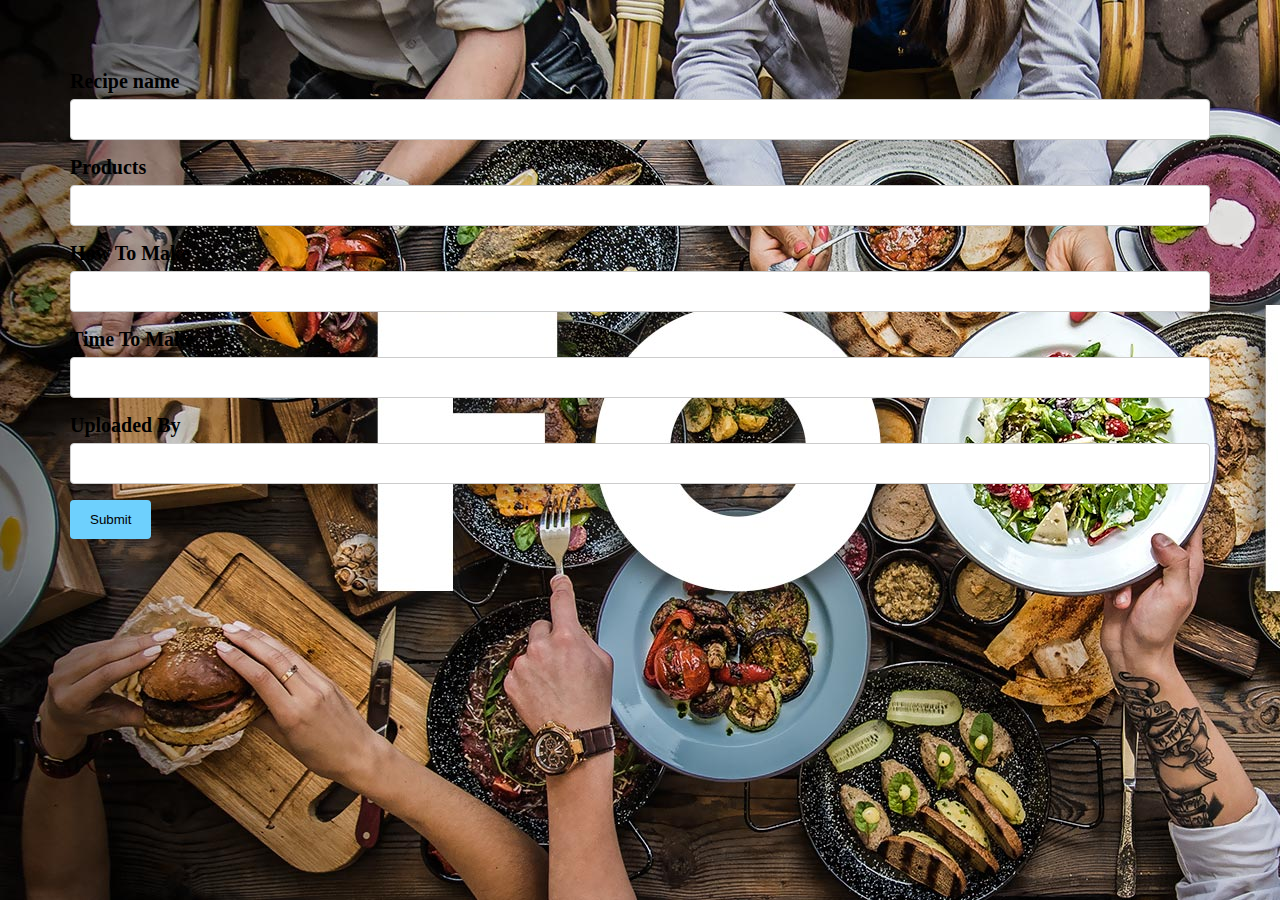
<file: sbi_Upload.html>
<!DOCTYPE html>
<html lang="en">
<head>
    <meta charset="UTF-8">
  <link href="CSS and Images/index.css" rel="stylesheet">

 
</head>
<body>
    
    <div class="container">
<form action="processUpload.php" method="POST">
    <label for="fname">Recipe name</label>
    <input type="text" id="Your Name" name="Name" required>

    <label for="fname">Products</label>
    <input type="text" id="Your E-mail" name="Ingradients" required>

    <label for="fname">How To Make</label>
    <input type="text" id="Name of the recepe" name="HowToMake" required>

    <label for="lname">Time To Make</label>
    <input type="text" id="Products" name="TimeToMake" required>

    <label for="subject">Uploaded By</label>
    <input type="text" id="subject" name="UploadedBy" required>

    <input type="submit" value="Submit">
</form>
    </div>

</body>
</html>
</file>
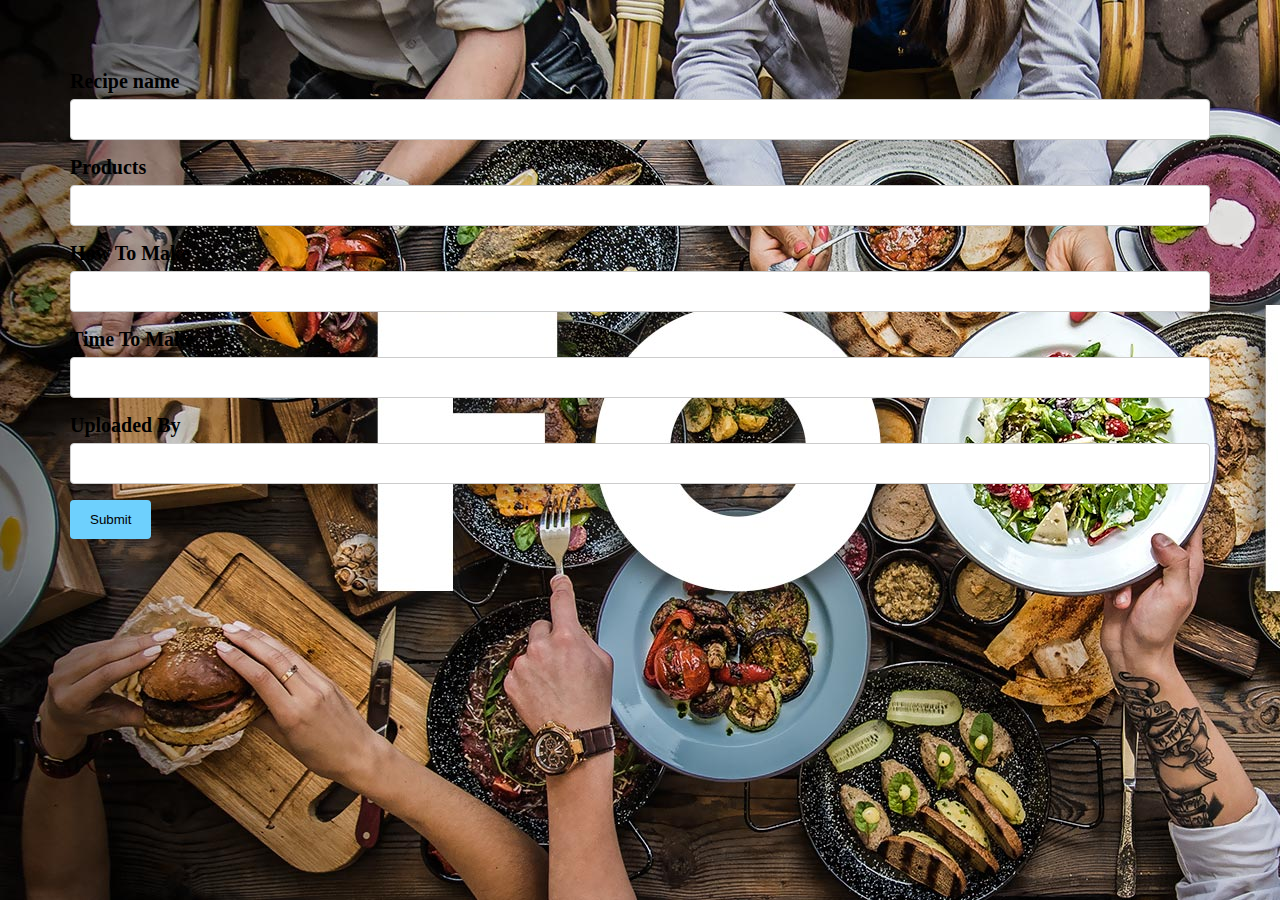
<file: Upload.html>
<!DOCTYPE html>
<html lang="en">
<head>
    <meta charset="UTF-8">
    <meta name="viewport" content="width=device-width, initial-scale=1.0">
    <title>Document</title>
  <link href="CSS and Images/index.css" rel="stylesheet">
  <style>
      background-image:url("CSS and Images/Images/download.png")
  </style>
 
</head>
<body>
    
    <div class="container">
<form action="processUpload.php" method="POST">
    <label for="fname">Recipe name</label>
    <input type="text" id="Your Name" name="Name" required>

    <label for="fname">Products</label>
    <input type="text" id="Your E-mail" name="Ingradients" required>

    <label for="fname">How To Make</label>
    <input type="text" id="Name of the recepe" name="HowToMake" required>

    <label for="lname">Time To Make</label>
    <input type="text" id="Products" name="TimeToMake" required>

    <label for="subject">Uploaded By</label>
    <input type="text" id="subject" name="UploadedBy" required>

    <input type="submit" value="Submit">
</form>
    </div>

</body>
</html>
</file>
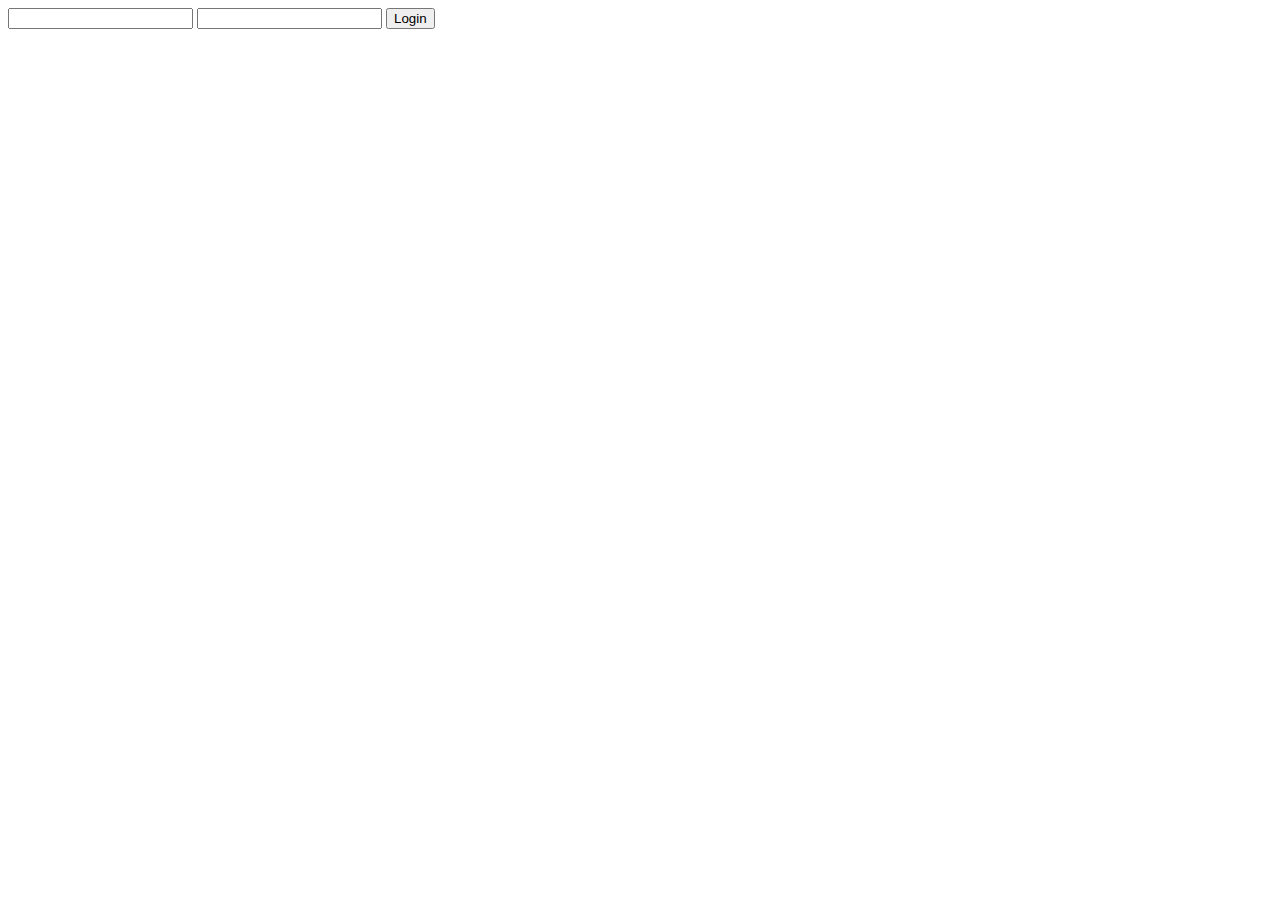
<file: adminLogin/login.html>
<!DOCTYPE html>
<html lang="en">
<head>
    <meta charset="UTF-8">
    <title>Admin</title>
</head>
<body>
        <form action="processLogin.php" method="POST">
            <input type="text" name="UserName">
            <input type="password" name="Password">
            <input type="submit" value="Login" name="btn-login">
        </form>


</body>
</html>
</file>
<file: CSS and Images/index.css>
* {
        margin: 0;
        padding: 0;
        box-sizing: border-box;
    }
    
    html,
    body {
        width: 100%;
        height: 100%;
    }
    
    body {
        background-image: url("Images/background.jpg");
        background-repeat: no-repeat;
        background-attachment: fixed;
        background-size: cover;
        font-family: "Segoe UI Light";
        font-size: 13px;
        font-weight:bold;
    }
    ::placeholder
    {
        font-size: 15px;
        font-family: "Segoe UI Light";

    }
    .wrap {
        display: inline-block;
        width: 100%;
    }
    
    .decor {
        background: #6EAF8D;
        background: -webkit-linear-gradient(left, #CDEBDB 50%, #6EAF8D 50%);
        background: -moz-linear-gradient(left, #CDEBDB 50%, #6EAF8D 50%);
        background: -o-linear-gradient(left, #CDEBDB 50%, #6EAF8D 50%);
        background: linear-gradient(left, white 50%, #6EAF8D 50%);
        background-size: 50px 25%;
        ;
        padding: 2px;
        display: block;
    }
    
    a {
        text-decoration: none;
        color: #fff;
        display: block;
    }
    
    ul {
        list-style: none;
    }
    
    li {
        float: left;
    }
    /* clear'n floats */
    
    ul:after {
        clear: both;
    }
    
    ul:before,
    ul:after {
        content: " ";
        display: table;
    }
    
    nav {
        position: relative;
        background-image: -webkit-linear-gradient(bottom, rgb(19, 140, 170) 7%, rgb(90, 223, 212) 100%);
        text-align: center;
        letter-spacing: 1px;
        font-size:18px;
        opacity: 0.9;
    }
    /* prime */
    
    ul.primary li a {
        display: block;
        padding: 20px 30px;
    }
    
    ul.primary li:last-child a {
        border-right: none;
    }
    
    ul.primary li a:hover {
        color: #000;
    }
     keeps the tab background white 
    
    ul.primary li:hover a {
        background: #fff;
        color: #666;
        text-shadow: none;
    }
    
    ul.primary li:hover>a {
        color: #000;
    }
    
    html {
        height: 100%;
    }
    
    body {
        margin: 0;
    }
  
    .bg {
        animation: slide 3s ease-in-out infinite alternate;
        background-image: linear-gradient(-60deg, rgb(22, 121, 160) 50%, rgb(16, 164, 233) 50%);
        bottom: 0;
        left: -50%;
        opacity: .5;
        position: fixed;
        right: -50%;
        top: 0;
        z-index: -1;
    }
   
    .bg2 {
        animation-direction: alternate-reverse;
        animation-duration: 4s;
    }
    
    .bg3 {
        animation-duration: 5s;
    }
    
    h1 {
        font-family: monospace;
    }
    
    @keyframes slide {
        0% {
            transform: translateX(-25%);
        }
        100% {
            transform: translateX(25%);
        }
    }
    
    input[type=text],
    select,
    textarea {
        width: 100%;
        padding: 12px;
        border: 1px solid #ccc;
        border-radius: 4px;
        box-sizing: border-box;
        margin-top: 6px;
        margin-bottom: 16px;
        resize: vertical;
    }
    
    input[type=email],
    select,
    textarea {
        width: 100%;
        padding: 12px;
        border: 1px solid #ccc;
        border-radius: 4px;
        box-sizing: border-box;
        margin-top: 6px;
        margin-bottom: 16px;
        resize: vertical;
    }
    
    input[type=submit] {
        background-color: #6ed0fd;
        color: rgb(0, 0, 0);
        padding: 12px 20px;
        border: none;
        border-radius: 4px;
        cursor: pointer;
    }
    
    .container {
        border-radius: 5px;
        padding: 70px;
        height: 70px
    }
    

    label{
        font-size: 20px;
    }

    .container1 {
        border-radius: 5px;
        padding: 215px;
        height: 70px
    }
    
    @import "compass/css3";
    @import "compass/css3/transform";
    @import url(https://fonts.googleapis.com/css?family=Bangers);
    h1 {
        text-align: center;
        font-weight: normal;
        color: #fff;
        text-transform: uppercase;
        font-size: 80px;
        white-space: nowrap;
        font-size: 80px;
        z-index: 1000;
        font-family: 'Bangers', cursive;
        text-shadow: 5px 5px 0 rgba(0, 0, 0, 0.7);
    }
    
    @media screen and (max-width: 50em) {
        h1 {
            font-size: 20vw;
        }
    }
    
    .table-responsive table {
        border: 1px solid black;
        border-collapse: collapse;
        width: 100%;
        column-gap: 10px;
        text-align: center;
    }
    
    table {
        font-family: arial;
        border-collapse: collapse;
        width: 100%;
        font-size: 20px;
    }
    
    th,
    td {
        /*   border: 1px solid black;*/
        text-align: ceneter;
        padding: 15px;
    }
 
    tr:nth-child(even)
    {
    background-color: #f2f2f2
    }


   .translate-button.translate-en
    {
            background-image: url(Images/uk.svg); 
            width: 40px;
            height: 40px;
           margin-left:93%;
    }
 
    .translate-button.translate-bg
    {
            background-image: url(Images/bulgaria.svg); 
            width: 40px;
            height: 40px;
            
    }
.admin
{
 margin-left:1%;
 margin-right:10%;   
}
</file>
